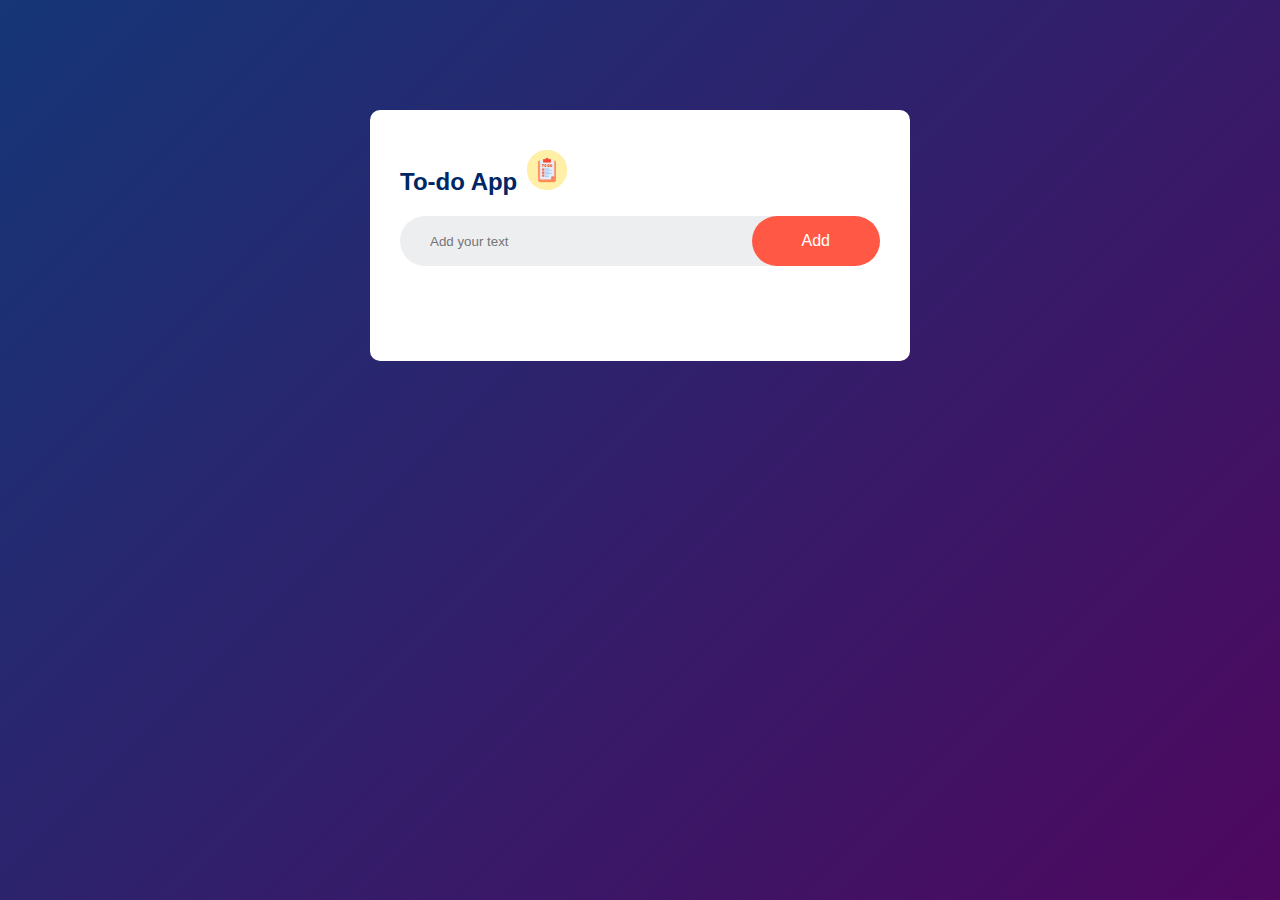
<file: index.html>
<!DOCTYPE html>
<html lang="en">
<head>
    <meta charset="UTF-8">
    <meta name="viewport" content="width=device-width, initial-scale=1.0">
    <title>To-do list app</title>
    <link rel="stylesheet" href="list.css">
</head>
<body>
<div class="container">
    <div class="todo-app">
        <h2>
            To-do App<img src="images.png"></img></h2>
            <div class="row">
                <input type="text" id="input-box" placeholder="Add your text">
            <button onclick="addTask()">
                Add
            </button></div>
            
            <ul id="list-container">
                <!-- <li class="checked">task1</li>
                <li>task2</li>
                <li>task3</li> -->
            </ul>
        
        
    </div>
</div>








    <script src="list.js">

    </script>
</body>
</html>
</file>
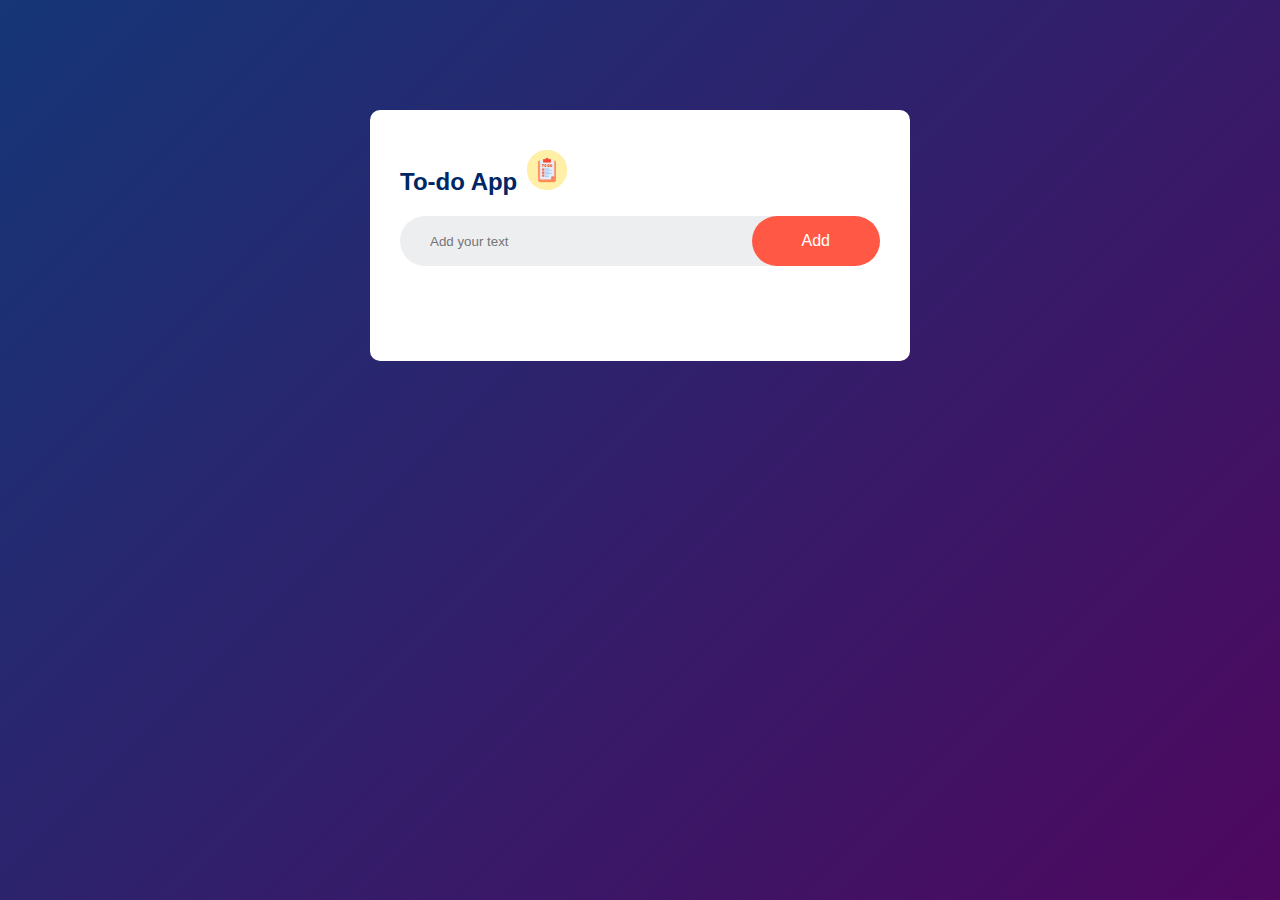
<file: list.html>
<!DOCTYPE html>
<html lang="en">
<head>
    <meta charset="UTF-8">
    <meta name="viewport" content="width=device-width, initial-scale=1.0">
    <title>To-do list app</title>
    <link rel="stylesheet" href="list.css">
</head>
<body>
<div class="container">
    <div class="todo-app">
        <h2>
            To-do App<img src="images.png"></img></h2>
            <div class="row">
                <input type="text" id="input-box" placeholder="Add your text">
            <button onclick="addTask()">
                Add
            </button></div>
            
            <ul id="list-container">
                <!-- <li class="checked">task1</li>
                <li>task2</li>
                <li>task3</li> -->
            </ul>
        
        
    </div>
</div>








    <script src="list.js">

    </script>
</body>
</html>
</file>
<file: list.css>
*
{
    margin: 0;
    padding: 0;
    box-sizing: border-box;
    font-family: 'poppins' , sans-serif;
}
.container{
    width: 100%;
    min-height: 100vh;
    background: linear-gradient(135deg , #153677 , #4e085f);
    padding: 10px;
}
.todo-app{
    width: 100%;
    max-width: 540px;
    background: white;
    margin:100px auto 20px;
    padding: 40px 30px 70px;
    border-radius: 10px;

}
.todo-app h2{
    color: #002765;
    /* display: flex; */
    align-items: center;
    margin-bottom: 20px;

}
.todo-app h2 img{
    width: 40px;
    margin-left: 10px;
}
.row{
    display: flex;
    align-items: center;
    justify-content: space-between;
    background: #edeef0;
    border-radius: 30px;
    padding-left: 20px;
    margin-bottom: 25px;
}
input{
    flex:1;
    border: none;
    padding: 10px;
    outline: none;
    background: transparent;
    font-weight: 14px;


}
button{
    border: none;
    outline: none;
    padding: 16px 50px;
    border-radius: 40px;
    background: #ff5945;
    color: #fff;
    font-size: 16px;
    cursor: pointer;


}
ul li{
    list-style: none;
    padding: 12px 8px 12px 50px;
    cursor: pointer;
    user-select: none;
    font-size: 17px;
    position:relative;
}

ul li::before {
    content: '';
    height: 28px;
    width: 28px;
    border-radius: 50px;
    background-position: center;
    top: 49%;
    position: absolute;
    background-image: url("unchecked.png");
    background-size: cover;
    left: 16px;
    transform: translateY(-50%);
    /* margin-left: 440px; */

}
ul li.checked{
    text-decoration: line-through;
    color: #555;
}
ul li.checked::before{
    background-image: url("checked.png");
}
ul li span {
    border-radius: 50%;
    width: 40px;
    height: 20px;
    right: 0;
    text-align: center;
    color: #555;
    font-size: 25px;
    line-height: 15px; 
    position: absolute;
    cursor: pointer; 
    top: 5px;
}
ul li span:hover{
    background: #edeef0;
}
</file>
